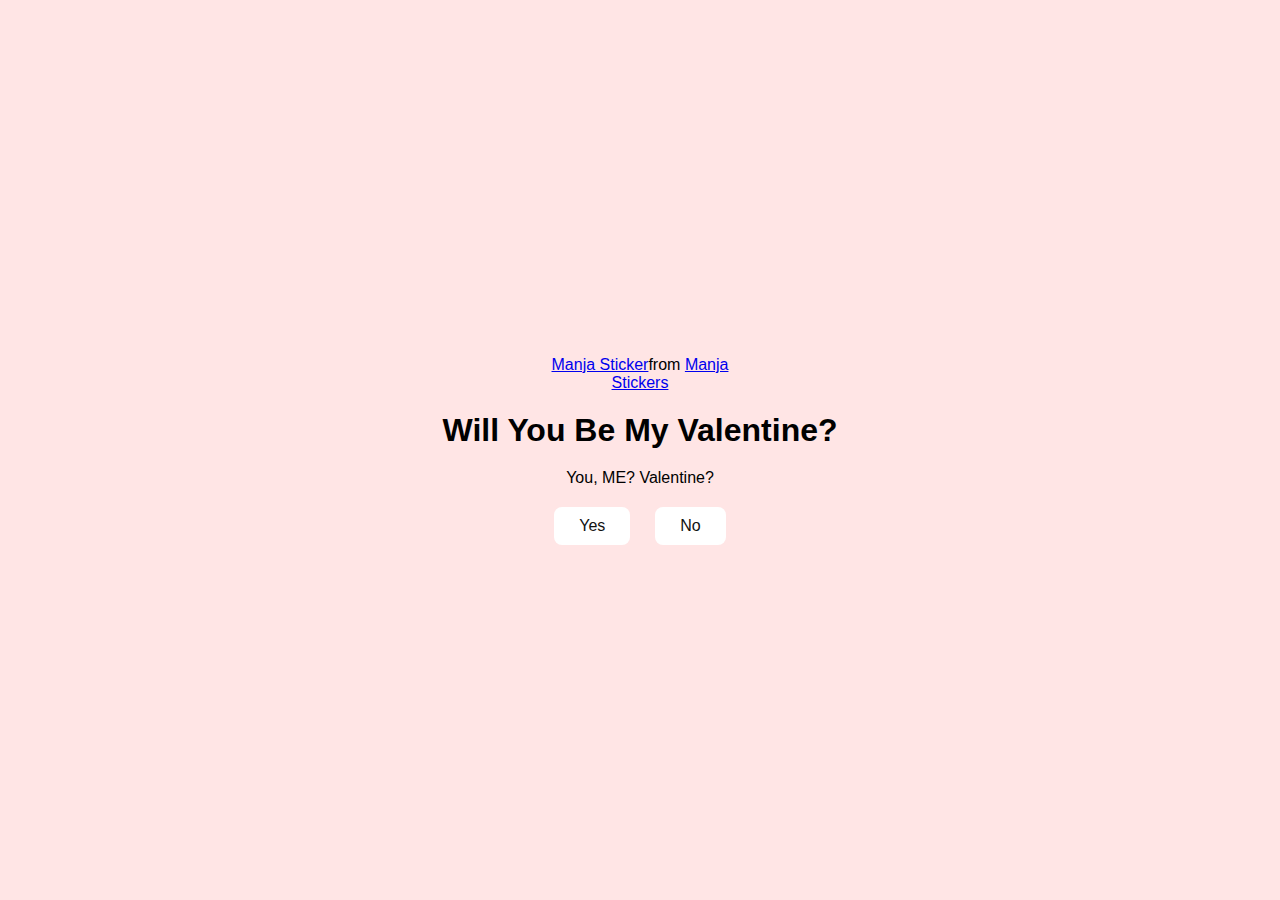
<file: index.html>
<!DOCTYPE html>
<html lang="en">
<head>
    <meta charset="UTF-8">
    <meta name="viewport" content="width=device-width, initial-scale=1.0">
    <title>Ask Her Out</title>

    <link rel="stylesheet" href="./style.css" />
</head>
<body>
    <div class="container">
        <div class="tenor-gif-embed" data-postid="22885016" data-share-method="host" data-aspect-ratio="1.04918" data-width="100%"><a href="https://tenor.com/view/manja-gif-22885016">Manja Sticker</a>from <a href="https://tenor.com/search/manja-stickers">Manja Stickers</a></div> <script type="text/javascript" async src="https://tenor.com/embed.js"></script>
        <h1>Will You Be My Valentine?</h1>
        <p>You, ME? Valentine?</p>

        <div class="btn">
            <a href="yes.html">Yes</a>
            <a href="no1.html">No</a>
    </div>
</div>
</body>

</html>
</file>
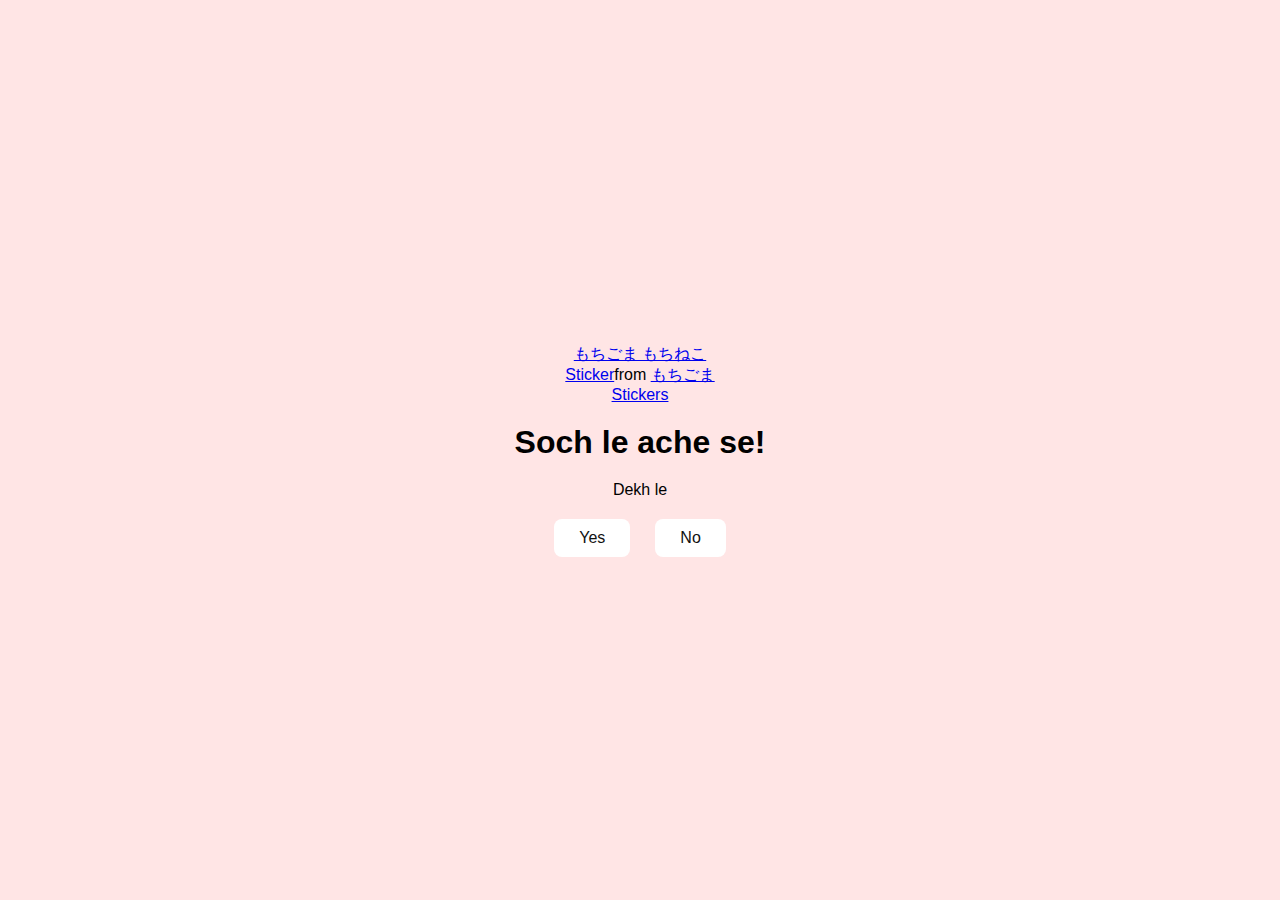
<file: no1.html>
<!DOCTYPE html>
<html lang="en">
<head>
    <meta charset="UTF-8">
    <meta name="viewport" content="width=device-width, initial-scale=1.0">
    <title>Ask Her Out</title>

    <link rel="stylesheet" href="./style.css" />
</head>
<body>
    <div class="container">
        <div class="tenor-gif-embed" data-postid="689666294299543520" data-share-method="host" data-aspect-ratio="1" data-width="100%"><a href="https://tenor.com/view/%E3%82%82%E3%81%A1%E3%81%94%E3%81%BE-%E3%82%82%E3%81%A1%E3%81%AD%E3%81%93-gif-689666294299543520">もちごま もちねこ Sticker</a>from <a href="https://tenor.com/search/%E3%82%82%E3%81%A1%E3%81%94%E3%81%BE-stickers">もちごま Stickers</a></div> <script type="text/javascript" async src="https://tenor.com/embed.js"></script>
       
        <h1>Soch le ache se!</h1>
        <p>Dekh le</p>

        <div class="btn">
            <a href="yes.html">Yes</a>
            <a href="no2.html">No</a>
    </div>
    </div>
</body>

</html>
</file>
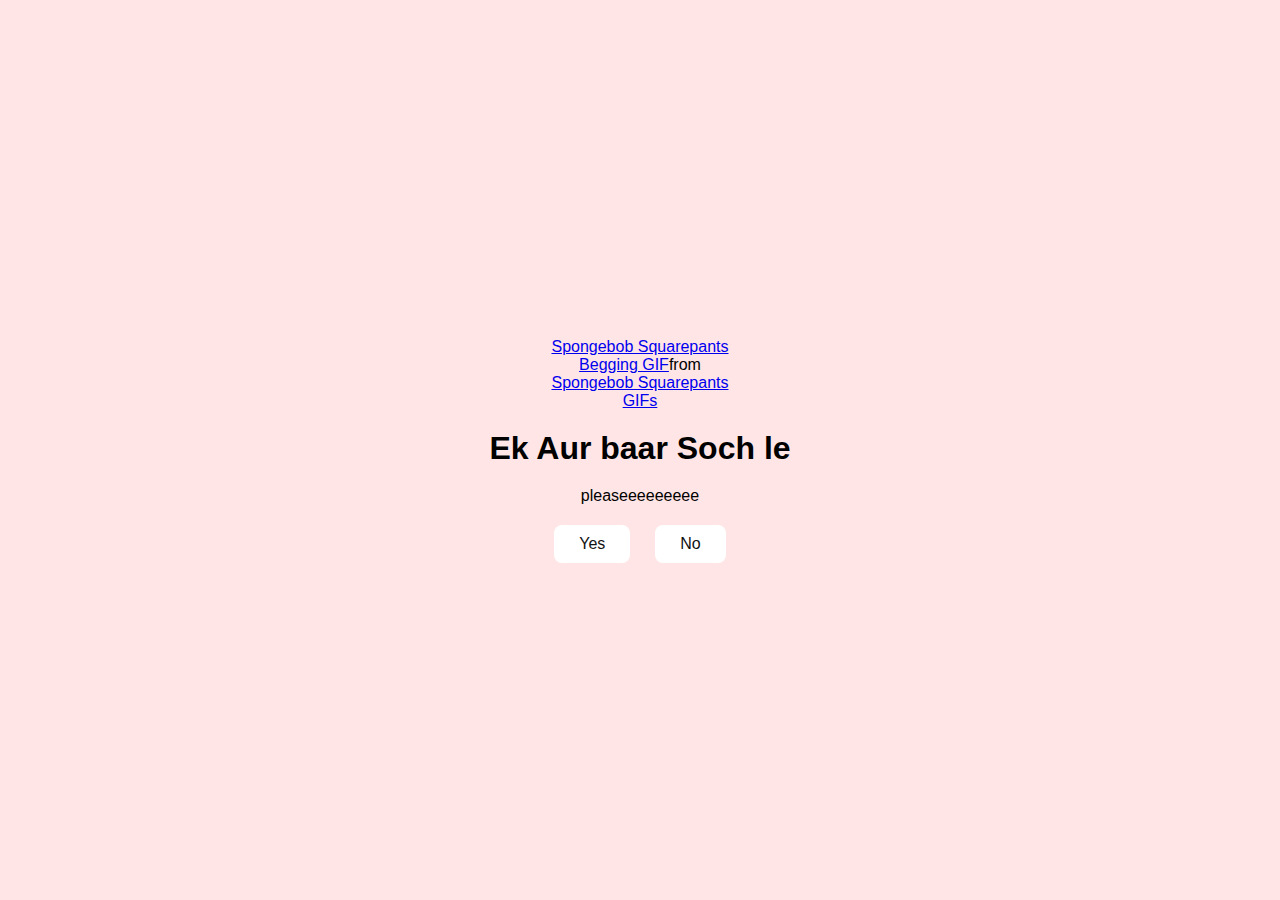
<file: no2.html>
<!DOCTYPE html>
<html lang="en">
<head>
    <meta charset="UTF-8">
    <meta name="viewport" content="width=device-width, initial-scale=1.0">
    <title>Ask Her Out</title>

    <link rel="stylesheet" href="./style.css" />
</head>
<body>
    <div class="container">
        <div class="tenor-gif-embed" data-postid="2701065706110309576" data-share-method="host" data-aspect-ratio="1.04184" data-width="100%"><a href="https://tenor.com/view/spongebob-squarepants-begging-pretty-please-beg-on-your-knees-pray-for-mercy-gif-2701065706110309576">Spongebob Squarepants Begging GIF</a>from <a href="https://tenor.com/search/spongebob+squarepants-gifs">Spongebob Squarepants GIFs</a></div> <script type="text/javascript" async src="https://tenor.com/embed.js"></script>
       
        <h1>Ek Aur baar Soch le</h1>
        <p>pleaseeeeeeeee </p>

        <div class="btn">
            <a href="yes.html">Yes</a>
            <a href="no3.html">No</a>
    </div>
</body>

</html>
</file>
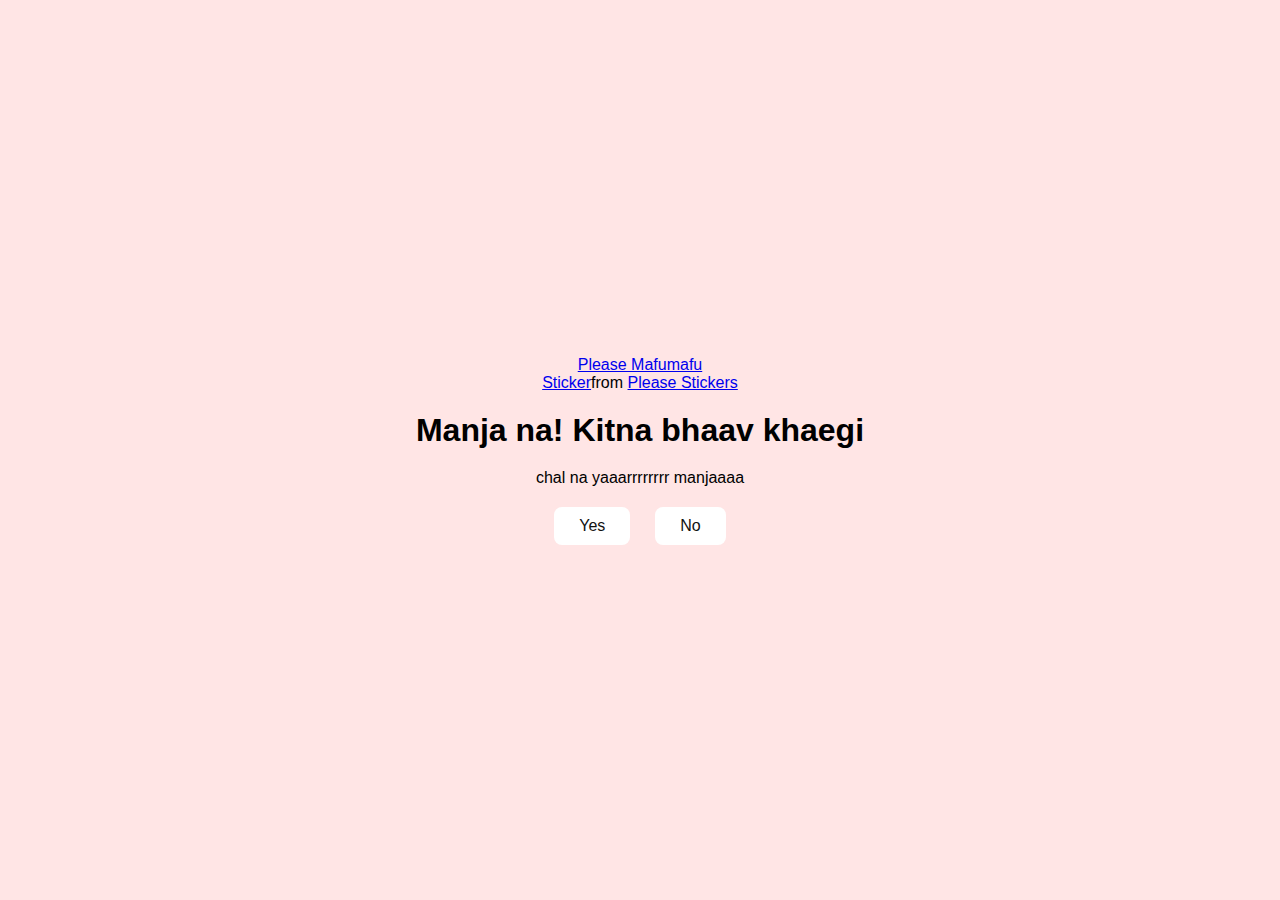
<file: no3.html>
<!DOCTYPE html>
<html lang="en">
<head>
    <meta charset="UTF-8">
    <meta name="viewport" content="width=device-width, initial-scale=1.0">
    <title>Ask Her Out</title>

    <link rel="stylesheet" href="./style.css" />
</head>
<body>
    <div class="container">
       <div class="tenor-gif-embed" data-postid="17377563" data-share-method="host" data-aspect-ratio="0.984375" data-width="100%"><a href="https://tenor.com/view/please-mafumafu-line-sticker-cat-cute-gif-17377563">Please Mafumafu Sticker</a>from <a href="https://tenor.com/search/please-stickers">Please Stickers</a></div> <script type="text/javascript" async src="https://tenor.com/embed.js"></script>
       
        <h1>Manja na! Kitna bhaav khaegi</h1>
        <p>chal na yaaarrrrrrrr manjaaaa </p>

        <div class="btn">
            <a href="yes.html">Yes</a>
            <a href="#" id="move-random">No</a>
    </div>
    </div>

    <script src="./script.js"></script>
</body>

</html>
</file>
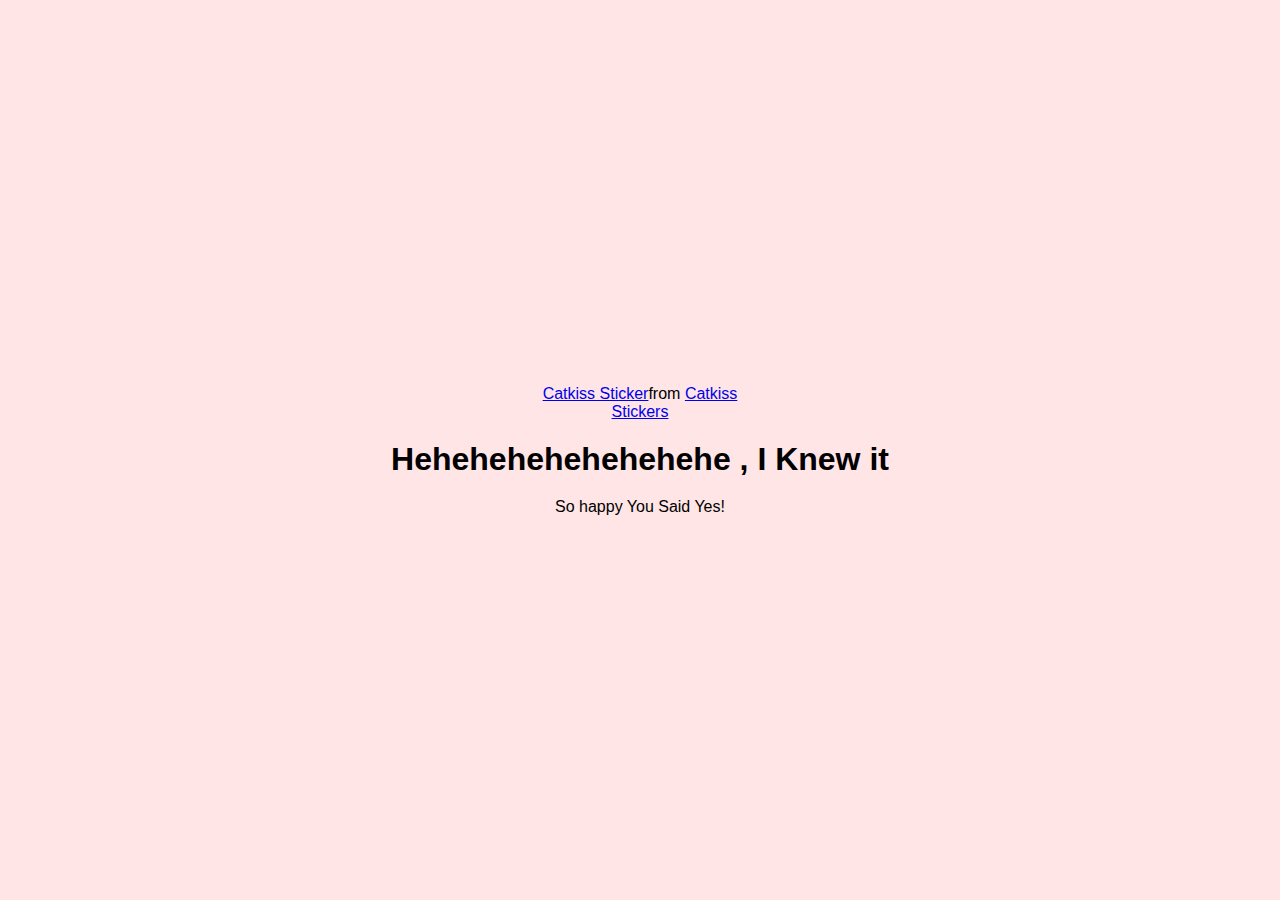
<file: yes.html>
<!DOCTYPE html>
<html lang="en">
<head>
    <meta charset="UTF-8">
    <meta name="viewport" content="width=device-width, initial-scale=1.0">
    <title>Ask Her Out</title>

    <link rel="stylesheet" href="./style.css" />
</head>
<body>
    <div class="container">
     <div class="tenor-gif-embed" data-postid="3595658823685090282" data-share-method="host" data-aspect-ratio="1" data-width="100%"><a href="https://tenor.com/view/catkiss-gif-3595658823685090282">Catkiss Sticker</a>from <a href="https://tenor.com/search/catkiss-stickers">Catkiss Stickers</a></div> <script type="text/javascript" async src="https://tenor.com/embed.js"></script>
        <h1>Hehehehehehehehehe , I Knew it</h1>
       <p>So happy You Said Yes!</p>
    </div>
</body>

</html>
</file>
<file: style.css>
*{
    margin: 0;
    padding: 0;
    box-sizing: border-box;
    font-family: sans-serif;
}

body{
    width: 100%;
    min-height: 100vh;
    display: flex;
    justify-content: center;
    align-items: center;
    background-color: #ffe5e5;
}

.container{
    display: flex;
    flex-direction: column;
    text-align: center;
    align-items: center;
    gap: 20px;
    max-width: 500px;
    margin: 20px;
}

.container .tenor-gif-embed {
    max-width: 200px;
}

.container .btn{
    display:flex;
    gap: 25px;
}

.btn a {
    text-decoration: none;
    color: #111;
    background: #fff;
    padding: 10px 25px;
    border-radius: 8px;
    box-shadow: 0.rem 1rem 3rem hs1(0%, 0%, 0%, 0.2);
    

}
</file>
